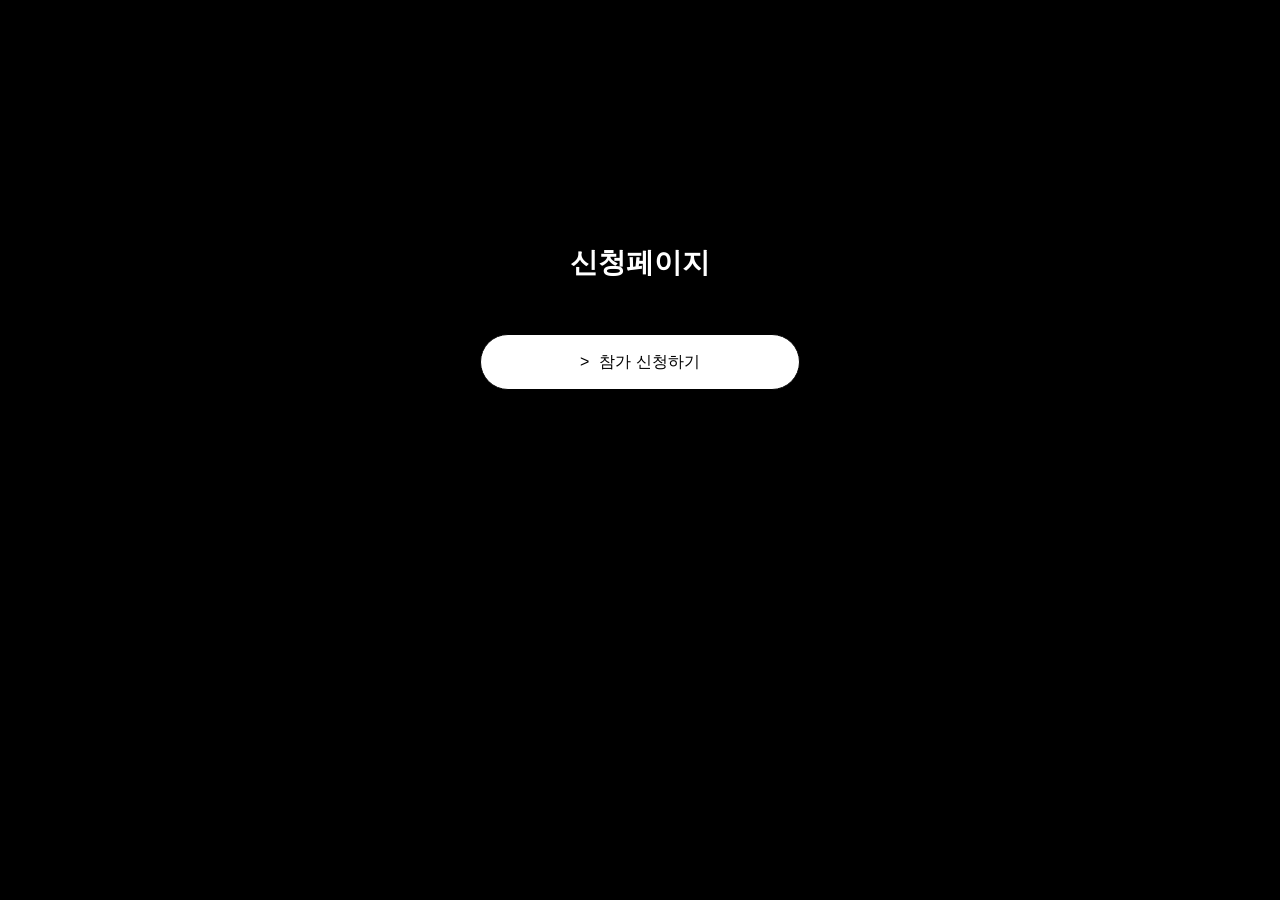
<file: pages/subscription_main.html>
<!DOCTYPE html>
<html lang="ko">
  <head>
    <meta charset="UTF-8" />
    <meta
      name="viewport"
      content="width=device-width, initial-scale=1.0, maximum-scale=1.0, user-scalable=no"
    />
    <link rel="stylesheet" href="../style/subscription_main.css" />
  </head>
  <body>
    <div class="app-screen">
      <section class="page start-page active">
        <div class="page-bg"></div>
        <div class="page-inner">
          <div class="top-space"></div>
          <div class="intro-text">
            <h1><span id="socialringTitle"></span><br />신청페이지</h1>
          </div>
          <div class="main-card">
            <img
              id="socialringMainImage"
              style="display: none;"
            />
          </div>
          <div class="btn-wrap">
            <button class="entry-btn next-step" data-next="1" type="button">
              <span class="entry-icon">></span>
              <span class="entry-text">참가 신청하기</span>
            </button>
          </div>
        </div>
      </section>

      <section class="page form-page">
        <div class="page-bg"></div>
        <div class="page-inner form-inner">
          <div class="progress-text">1/7</div>
          <div class="progress-wrap">
            <button class="back-btn prev-step" type="button">‹</button>
            <div class="progress-bar"><div class="progress-fill"></div></div>
          </div>
          <div class="question-box">
            <h2>나인투에서 사용할<br>닉네임을 입력해주세요.</h2>
          </div>
          <div class="input-wrap">
            <input type="text" class="text-input" id="nicknameInput" placeholder="닉네임 입력" />
          </div>
          <div class="next-wrap">
            <button class="next-btn next-step" data-next="2" type="button">
              <span>›</span>
              <span>다음</span>
            </button>
          </div>
        </div>
      </section>

      <section class="page form-page">
        <div class="page-bg"></div>
        <div class="page-inner form-inner">
          <div class="progress-text">2/7</div>
          <div class="progress-wrap">
            <button class="back-btn prev-step" type="button">‹</button>
            <div class="progress-bar"><div class="progress-fill"></div></div>
          </div>
          <div class="question-box">
            <h2>개인정보를 입력해주세요</h2>
          </div>

          <div class="choice-list two-col" id="genderList">
            <button class="choice-item gender-item" type="button" data-gender="남성">남성</button>
            <button class="choice-item gender-item" type="button" data-gender="여성">여성</button>
          </div>

          <div class="input-wrap">
            <input type="text" class="text-input" id="ageInput" placeholder="나이 입력" />
          </div>

          <div class="input-wrap">
            <input type="text" class="text-input" id="jobInput" placeholder="직업 입력" />
          </div>

          <div class="input-wrap">
            <textarea class="text-input textarea-input" id="charmInput" placeholder="나만의 매력"></textarea>
          </div>

          <div class="next-wrap">
            <button class="next-btn next-step" data-next="3" type="button">
              <span>›</span>
              <span>다음</span>
            </button>
          </div>
        </div>
      </section>

      <section class="page form-page">
        <div class="page-bg"></div>
        <div class="page-inner form-inner">
          <div class="progress-text">3/7</div>
          <div class="progress-wrap">
            <button class="back-btn prev-step" type="button">‹</button>
            <div class="progress-bar"><div class="progress-fill"></div></div>
          </div>
          <div class="question-box">
            <h2>안내 문자를 받을 전화번호를 알려주세요</h2>
          </div>
          <div class="input-wrap">
            <input type="tel" class="text-input" id="phoneInput" placeholder="010-0000-0000" />
          </div>
          <div class="next-wrap">
            <button class="next-btn next-step" data-next="4" type="button">
              <span>›</span>
              <span>다음</span>
            </button>
          </div>
        </div>
      </section>

      <section class="page form-page">
        <div class="page-bg"></div>
        <div class="page-inner form-inner">
          <div class="progress-text">4/7</div>
          <div class="progress-wrap">
            <button class="back-btn prev-step" type="button">‹</button>
            <div class="progress-bar"><div class="progress-fill"></div></div>
          </div>
          <div class="question-box">
            <h2>안내 문자를 받을 인스타그램 계정을 알려주세요</h2>
            <p>선택 항목입니다.</p>
          </div>
          <div class="input-wrap">
            <input type="text" class="text-input" id="instagramInput" placeholder="@instagram 아이디" />
          </div>
          <div class="next-wrap">
            <button class="next-btn next-step" data-next="5" type="button">
              <span>›</span>
              <span>다음</span>
            </button>
          </div>
        </div>
      </section>

      <section class="page form-page">
        <div class="page-bg"></div>
        <div class="page-inner form-inner">
          <div class="progress-text">5/7</div>
          <div class="progress-wrap">
            <button class="back-btn prev-step" type="button">‹</button>
            <div class="progress-bar"><div class="progress-fill"></div></div>
          </div>
          <div class="question-box">
            <h2>참가할 시간을 선택해주세요</h2>
            <p>
              토스뱅크 1000-3550-4224 (오**)<br />
              입금순으로 신청이 확정됩니다.
            </p>
          </div>

          <div class="choice-list" id="paymentConfirmList">
            <button class="choice-item payment-item" type="button" data-value="1부">
              1부: 20:00-23:00 (180분) / 28,000원
            </button>

            <button class="choice-item payment-item" type="button" data-value="1+2부">
              1+2부: 20:00-01:00 (300분) / 40,000원
            </button>
          </div>

          <div class="next-wrap">
            <button class="next-btn next-step" data-next="6" type="button">
              <span>›</span>
              <span>다음</span>
            </button>
          </div>
        </div>
      </section>

      <section class="page form-page">
        <div class="page-bg"></div>
        <div class="page-inner form-inner">
          <div class="progress-text">6/7</div>
          <div class="progress-wrap">
            <button class="back-btn prev-step" type="button">‹</button>
            <div class="progress-bar"><div class="progress-fill"></div></div>
          </div>
          <div class="question-box">
            <h2>환불계좌 정보를 입력해주세요</h2>
          </div>

          <div class="input-wrap">
            <input type="text" class="text-input" id="bankNameInput" placeholder="은행명 입력" />
          </div>

          <div class="input-wrap">
            <input type="text" class="text-input" id="accountNumberInput" placeholder="계좌번호 입력" />
          </div>

          <div class="input-wrap">
            <input type="text" class="text-input" id="accountHolderInput" placeholder="예금주 입력" />
          </div>

          <div class="next-wrap">
            <button class="next-btn next-step" data-next="7" type="button">
              <span>›</span>
              <span>다음</span>
            </button>
          </div>
        </div>
      </section>

      <section class="page form-page">
        <div class="page-bg"></div>
        <div class="page-inner form-inner">
          <div class="progress-text">7/7</div>
          <div class="progress-wrap">
            <button class="back-btn prev-step" type="button">‹</button>
            <div class="progress-bar"><div class="progress-fill"></div></div>
          </div>

          <div class="question-box">
            <h2>공지사항 및 동의서 확인</h2>
            <p>
              공지사항을 확인해 주세요.<br />
              개인정보 수집 및 이용에 동의해야 신청이 가능합니다.
            </p>
          </div>

          <div class="choice-list">
            <button class="choice-item notice-item" id="noticeCheckBtn" type="button" data-value="확인완료">
              <span>공지사항을 확인했습니다</span>
              <span class="check-mark" aria-hidden="true">✓</span>
            </button>
            <button class="choice-item agree-item" id="privacyCheckBtn" type="button" data-value="동의">
              <span>개인정보 수집 및 이용에 동의합니다</span>
              <span class="check-mark" aria-hidden="true">✓</span>
            </button>
          </div>

          <div class="next-wrap">
            <button class="next-btn" id="submitBtn" type="button">
              <span>✓</span>
              <span>제출하기</span>
            </button>
          </div>
        </div>
      </section>
    </div>

    <div class="notice-modal" id="noticeModal" aria-hidden="true">
      <div class="notice-modal__backdrop" id="noticeModalClose"></div>

      <div class="notice-modal__dialog" role="dialog" aria-modal="true" aria-labelledby="noticeModalTitle">
        <div class="notice-modal__header">
          <h3 id="noticeModalTitle">공지사항 확인</h3>
          <button type="button" class="notice-modal__x" id="noticeModalX" aria-label="닫기">×</button>
        </div>

        <div class="notice-modal__body">
          <p>📍상세 주소는 신청 확정 후 개별 안내드립니다.</p><br>
          <p>⏰ 많은 게스트분들과 함께하는 파티입니다. 모두가 즐거운 밤을 위해 시간 엄수 부탁드립니다.</p>
          <p>🥘 나인투는 포틀럭 파티입니다. 나눌 수 있는 1인분의 음식을 준비해 주세요. (포장/배달/집밥/밀키트 등 가능)</p><br>
          <p>📷 파티 진행 중 분위기 위주의 홍보용 사진 및 영상 촬영이 있을 수 있으며, 철저히 블러 처리 후 활용됩니다.</p><br>
          <p>📌 주최 측 취소 시 전액 환불되며, 모임 5일 전까지 100% 환불이 가능합니다. (4일 전 이후부터 환불 불가)</p>
          <p>📌 나인투는 법적인 사항을 준수하며, 입장료에는 콘텐츠 제작비 / 대관료 / 호스트 수고비가 포함됩니다.</p>
        </div>

        <div class="notice-modal__footer">
          <button type="button" class="notice-confirm-btn" id="noticeConfirmBtn">확인했습니다</button>
        </div>
      </div>
    </div>

    <div class="privacy-modal" id="privacyModal" aria-hidden="true">
      <div class="privacy-modal__backdrop" id="privacyModalClose"></div>

      <div class="privacy-modal__dialog" role="dialog" aria-modal="true" aria-labelledby="privacyModalTitle">
        <div class="privacy-modal__header">
          <h3 id="privacyModalTitle">개인정보 제3자 제공 동의</h3>
          <button type="button" class="privacy-modal__x" id="privacyModalX" aria-label="닫기">×</button>
        </div>

        <div class="privacy-modal__body">
          <p><strong>개인정보 제3자 제공 동의</strong></p>
          <br />
          <p>1. 개인정보를 제공받는 자 : NINETO</p>
          <p>2. 개인정보를 제공받는 자의 이용 목적 : 이벤트 진행 및 행사 참여</p>
          <p>3. 제공하는 개인정보의 항목 : 이름, 휴대폰번호, SNS 계정, 계좌번호</p>
          <p>4. 개인정보를 제공받는 자의 보유·이용 기간 : 이벤트 종료 후 1년</p>
        </div>

        <div class="privacy-modal__footer">
          <button type="button" class="privacy-confirm-btn" id="privacyConfirmBtn">동의합니다</button>
        </div>
      </div>
    </div>
    <div class="loading-overlay" id="loadingOverlay" aria-hidden="true">
      <div class="loading-box">
        <div class="loading-spinner"></div>
      </div>
    </div>
    <div id="centerToast" class="center-toast" aria-live="polite"></div>
    <script src="../js/subscription_main.js"></script>
  </body>
</html>
</file>
<file: style/subscription_main.css>
* {
  margin: 0;
  padding: 0;
  box-sizing: border-box;
}

body {
  font-family: "Noto Sans KR", sans-serif;
  background: #000000;
  color: #FFFFFF;
  overflow: hidden;
}

button,
input,
textarea {
  font: inherit;
}

button {
  border: 0;
  background: none;
  cursor: pointer;
}

.app-screen {
  position: relative;
  width: 100%;
  height: 100vh;
  overflow: hidden;
}

.page {
  position: absolute;
  inset: 0;
  width: 100%;
  height: 100vh;
  transform: translateX(100%);
  transition: transform 0.45s ease;
}

.page.active {
  transform: translateX(0);
  z-index: 3;
}

.page.prev {
  transform: translateX(-100%);
  z-index: 1;
}

.start-page.active {
  z-index: 2;
}

.page-bg {
  position: absolute;
  inset: 0;
}

.page-bg::after {
  content: "";
  position: absolute;
}

.page-inner {
  position: relative;
  z-index: 1;
  min-height: 100vh;
  padding: 24px 20px 40px;
  display: flex;
  flex-direction: column;
  align-items: center;
}

.top-space {
  height: 20vh;
}

.intro-text {
  text-align: center;
  margin-bottom: 24px;
}

.intro-text h1 {
  font-size: 28px;
  line-height: 1.4;
  font-weight: 700;
}

.main-card {
  width: 90%;
  max-width: 420px;
  overflow: hidden;
  border-radius: 18px;
  margin-bottom: 28px;
}

.main-card img {
  display: block;
  width: 100%;
}

.btn-wrap,
.next-wrap {
  width: 100%;
  display: flex;
  justify-content: center;
}

.entry-btn,
.next-btn {
  min-height: 56px;
  padding: 14px 20px;
  border-radius: 999px;
  background: #FFFFFF;
  color: #000;
  border: 1px solid #000000;
  display: flex;
  align-items: center;
  justify-content: center;
  gap: 10px;
}

.entry-btn {
  width: 70%;
  max-width: 320px;
}

.form-inner {
  padding-top: 90px;
}

.progress-text {
  width: 70%;
  max-width: 420px;
  text-align: right;
  color: rgba(255, 255, 255, 0.45);
  font-size: 13px;
  margin-bottom: 10px;
}

.progress-wrap {
  width: 70%;
  max-width: 420px;
  display: flex;
  align-items: center;
  gap: 10px;
  margin-bottom: 40px;
}

.back-btn {
  width: 32px;
  height: 32px;
  border-radius: 50%;
  background: #FFFFFF;
  color: #000;
  font-size: 20px;
  flex-shrink: 0;
}

.progress-bar {
  width: 100%;
  height: 8px;
  background: #FFFFFF;
  border-radius: 999px;
  overflow: hidden;
}

.progress-fill {
  width: 0;
  height: 105%;
  border-radius: 999px;
  background: #808080;
  transition: width 0.3s ease;
}
.w-20 {
  width: 20%;
}

.w-40 {
  width: 40%;
}

.w-60 {
  width: 60%;
}

.w-80 {
  width: 80%;
}

.w-100 {
  width: 100%;
}

.question-box {
  width: 80%;
  max-width: 460px;
  text-align: center;
  margin-bottom: 26px;
}

.question-box h2 {
  font-size: 24px;
  line-height: 1.5;
  margin-bottom: 10px;
  color: #aadff8;
}

.question-box p {
  font-size: 14px;
  color: rgba(255, 255, 255, 0.82);
}

.choice-list {
  width: 100%;
  max-width: 460px;
  display: flex;
  flex-direction: column;
  gap: 12px;
  margin-bottom: 30px;
}

.choice-list.two-col {
  display: grid;
  grid-template-columns: 1fr 1fr;
}

.choice-item {
  width: 100%;
  padding: 16px 18px;
  border: 1px solid rgba(255, 255, 255, 0.18);
  border-radius: 16px;
  color: #fff;
  background: rgba(255, 255, 255, 0.04);
  text-align: center;
}

.input-wrap {
  width: 100%;
  max-width: 460px;
  margin-bottom: 30px;
}

.text-input {
  width: 100%;
  height: 56px;
  padding: 0 18px;
  border: 1px solid rgba(255, 255, 255, 0.18);
  border-radius: 16px;
  background: rgba(255, 255, 255, 0.04);
  color: #fff;
  outline: none;
}

.text-input::placeholder {
  color: rgba(255, 255, 255, 0.5);
}

.choice-item.selected {
  border-color: #ffffff;
  background: rgba(255, 255, 255, 0.16);
}

.textarea-input {
  min-height: 120px;
  padding: 16px 18px;
  resize: none;
}

.choice-item {
  display: flex;
  align-items: center;
  justify-content: center;
  gap: 8px;
}

.notice-item,
.agree-item {
  text-align: center;
}

.check-mark {
  opacity: 0;
  transform: scale(0.8);
  transition: opacity 0.2s ease, transform 0.2s ease;
  font-weight: 700;
}

.notice-item.confirmed,
.agree-item.confirmed {
  border-color: #ffffff;
  background: rgba(255, 255, 255, 0.16);
}

.notice-item.confirmed .check-mark,
.agree-item.confirmed .check-mark {
  opacity: 1;
  transform: scale(1);
}

.notice-modal,
.privacy-modal {
  position: fixed;
  inset: 0;
  display: none;
  z-index: 1000;
}

.notice-modal.open,
.privacy-modal.open {
  display: block;
}

.notice-modal__backdrop,
.privacy-modal__backdrop {
  position: absolute;
  inset: 0;
  background: rgba(0, 0, 0, 0.7);
}

.notice-modal__dialog ,
.privacy-modal__dialog {
  position: absolute;
  left: 50%;
  top: 50%;
  width: calc(100% - 32px);
  max-width: 420px;
  max-height: 80vh;
  transform: translate(-50%, -50%);
  background: #111;
  color: #fff;
  border-radius: 20px;
  overflow: hidden;
  display: flex;
  flex-direction: column;
  box-shadow: 0 20px 50px rgba(0, 0, 0, 0.35);
}

.notice-modal__header,
.privacy-modal__header {
  display: flex;
  align-items: center;
  justify-content: space-between;
  padding: 18px 20px;
  border-bottom: 1px solid rgba(255, 255, 255, 0.1);
}

.notice-modal__header h3,
.privacy-modal__header h3 {
  font-size: 18px;
  font-weight: 700;
}

.notice-modal__x,
.privacy-modal__x {
  color: #fff;
  font-size: 26px;
  line-height: 1;
}

.notice-modal__body,
.privacy-modal__body {
  padding: 20px;
  overflow-y: auto;
  display: flex;
  flex-direction: column;
  font-size: 14px;
  line-height: 1.7;
}

.notice-modal__footer,
.privacy-modal__footer {
  padding: 16px 20px 20px;
  border-top: 1px solid rgba(255, 255, 255, 0.1);
}

.notice-confirm-btn,
.privacy-confirm-btn{
  width: 100%;
  min-height: 52px;
  border-radius: 999px;
  background: #FFFFFF;
  border: 1px solid #000000;
  color: #000000;
  font-weight: 700;
}

.center-toast {
  position: fixed;
  top: 50%;
  left: 50%;
  transform: translate(-50%, -50%);
  background: #FFFFFF;
  color: #000000;
  padding: 12px 18px;
  border-radius: 12px;
  font-size: 14px;
  font-weight: 700;
  z-index: 9999;
  opacity: 0;
  pointer-events: none;
  transition: opacity 0.2s ease;
  box-shadow: 0 8px 24px rgba(0, 0, 0, 0.18);
  white-space: nowrap;
}

.center-toast.show {
  opacity: 1;
}

.loading-overlay {
  position: fixed;
  inset: 0;
  background: rgba(0, 0, 0, 0.28);
  display: none;
  align-items: center;
  justify-content: center;
  z-index: 10000;
}

.loading-overlay.show {
  display: flex;
}

.loading-box {
  width: 64px;
  height: 64px;
  border-radius: 20px;
  background: rgba(17, 17, 17, 0.9);
  display: flex;
  align-items: center;
  justify-content: center;
  box-shadow: 0 12px 30px rgba(0, 0, 0, 0.25);
}

.loading-spinner {
  width: 30px;
  height: 30px;
  border: 3px solid rgba(255, 255, 255, 0.25);
  border-top-color: #ffffff;
  border-radius: 50%;
  animation: spin 0.8s linear infinite;
}

@keyframes spin {
  to {
    transform: rotate(360deg);
  }
}
</file>
